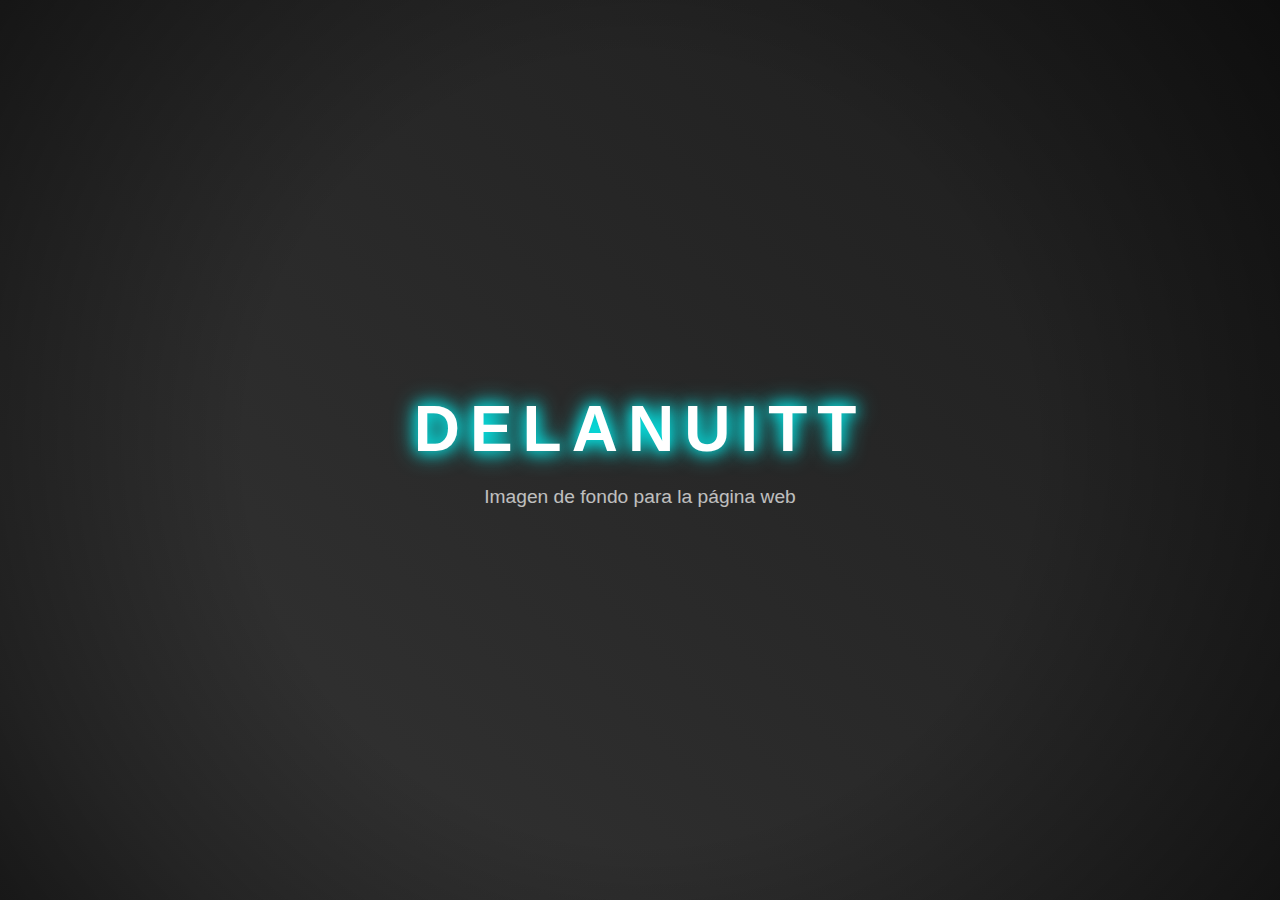
<file: assets/images/placeholder.html>
<!DOCTYPE html>
<html>
<head>
    <meta charset="UTF-8">
    <title>Placeholder para imagen de DELANUITT</title>
    <style>
        body, html {
            margin: 0;
            padding: 0;
            height: 100%;
            overflow: hidden;
        }
        .placeholder {
            width: 100%;
            height: 100%;
            background: linear-gradient(45deg, #000, #333, #111, #222);
            background-size: 400% 400%;
            animation: gradient 15s ease infinite;
            position: relative;
            display: flex;
            align-items: center;
            justify-content: center;
            flex-direction: column;
            color: white;
            font-family: 'Arial', sans-serif;
        }
        .placeholder::after {
            content: '';
            position: absolute;
            top: 0;
            left: 0;
            width: 100%;
            height: 100%;
            background: radial-gradient(circle, transparent 50%, black 150%);
        }
        .text {
            font-size: 5vw;
            font-weight: bold;
            text-align: center;
            letter-spacing: 10px;
            text-shadow: 0 0 15px cyan, 0 0 25px cyan;
            z-index: 2;
        }
        .subtext {
            margin-top: 20px;
            font-size: 1.5vw;
            opacity: 0.7;
            z-index: 2;
        }
        @keyframes gradient {
            0% {
                background-position: 0% 50%;
            }
            50% {
                background-position: 100% 50%;
            }
            100% {
                background-position: 0% 50%;
            }
        }
    </style>
</head>
<body>
    <div class="placeholder">
        <div class="text">DELANUITT</div>
        <div class="subtext">Imagen de fondo para la página web</div>
    </div>
</body>
</html>
</file>
